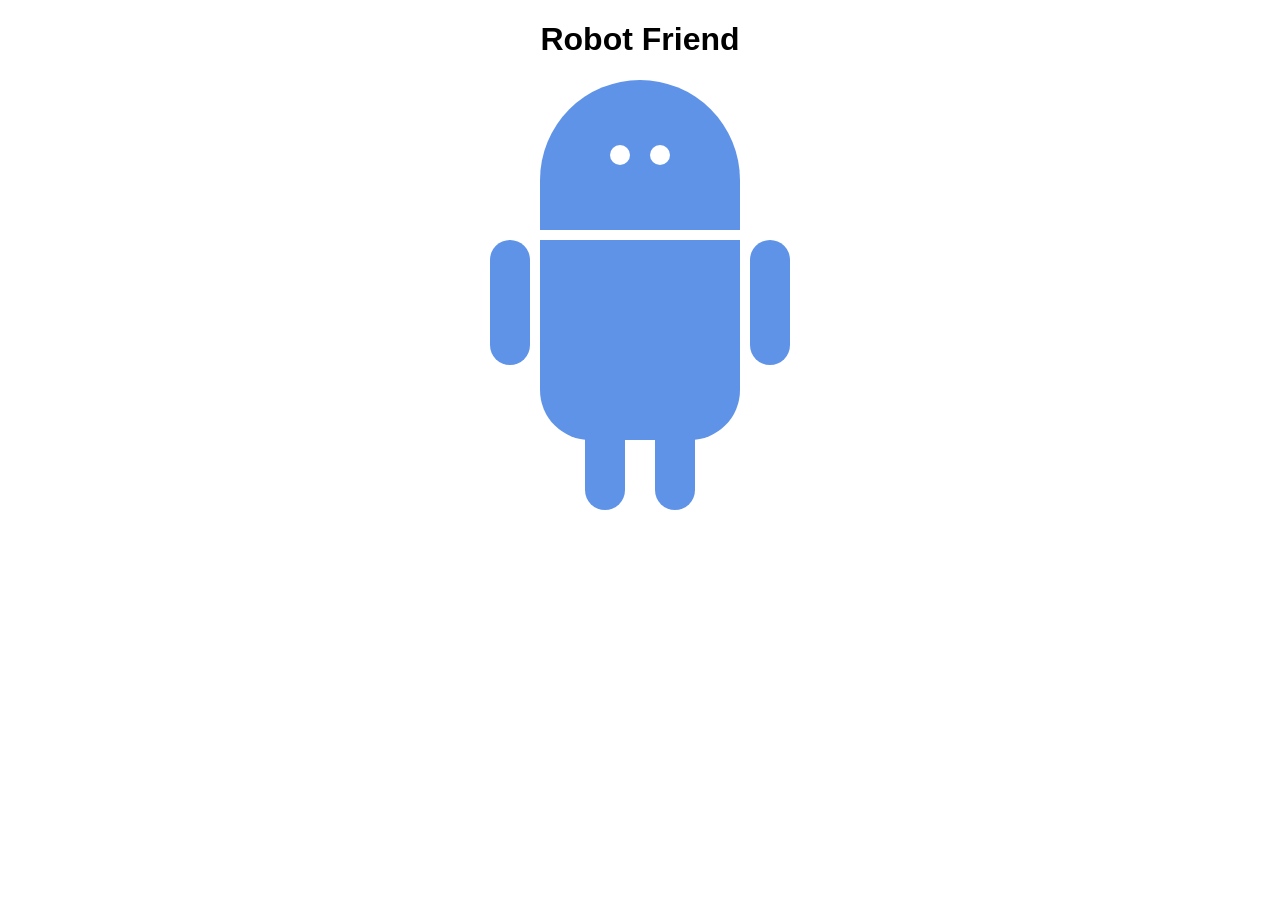
<file: index.html>
<!DOCTYPE html>
<html lang="en">
<head>
    <meta charset="UTF-8">
    <meta name="viewport" content="width=device-width, initial-scale=1.0">
    <title>Robot Friend</title>
    <link rel="stylesheet" href="style.css">
</head>
<body>
    <h1>
        Robot Friend
    </h1>
    <div class="robots">
        <div>
            <div class="head">
                <div class="left_eye"></div>
                <div class="right_eye"></div>
            </div>
            <div class="upper_body">
                <div class="left_arm"></div>
                <div class="torso"></div>
                <div class="right_arm"></div>
            </div>
            <div class="lower_body">
                <div class="left_leg"></div>
                <div class="right_leg"></div>
                
           
            </div>


        </div>
    </div>
    
</body>
</html>
</file>
<file: style.css>
h1 {
	text-align: center;
	font-family: 'Roboto', sans-serif;
}

.robots {
    display: flex;
    justify-content: center;
    align-items: center;
    margin:0;
}

.head, 
.left_arm, 
.torso, 
.right_arm, 
.left_leg, 
.right_leg {
	 background-color: #5f93e8;
}

.head { 
	width: 200px; 
	margin: 0 auto; 
	height: 150px; 
	border-radius: 200px 200px 0 0; 
	margin-bottom: 10px;
    position:relative;
    display: flex;
    justify-content: center;
    align-items: center;
    gap:20px;
} 

.eyes {
	
}

.head:hover {
	width: 300px;
    transition: 1s ease-in-out;
}

.upper_body { 
	width: 300px; 
	height: 150px;
	display: flex; 
    justify-content: center;
} 

.left_arm, .right_arm { 
	width: 40px; 
	height: 125px;
	border-radius: 100px; 
} 

.left_arm { 
	margin-right: 10px; 
} 

.left_arm:hover {
    transform:rotate(20deg)
}

.right_arm { 
	margin-left: 10px; 
} 

.right_arm:hover {
    transform: rotate(-20deg);
}

.torso { 
	width: 200px; 
	height: 200px;
	border-radius: 0 0 50px 50px; 
    margin-bottom: 10px;
} 

.lower_body { 
	width: 200px; 
	height: 200px;
    display:flex;
    gap: 30px;
    justify-content: center;
	/* This is another useful property. Hmm what do you think it does?*/
	margin: 0 auto;

} 
.left_leg, .right_leg { 
	width: 40px; 
	height: 120px;
	border-radius: 0 0 100px 100px; 
} 


.left_leg:hover {
	-webkit-transform: rotate(20deg);
    -moz-transform: rotate(20deg);
    -o-transform: rotate(20deg);
    -ms-transform: rotate(20deg);
    transform: rotate(20deg);
}

.right_leg:hover {
    transform: rotate(-20deg)
}



.left_eye, .right_eye { 
    width: 20px; 
    height: 20px; 
    border-radius: 15px; 
    background-color: white; 
    position: static; 
}
</file>
